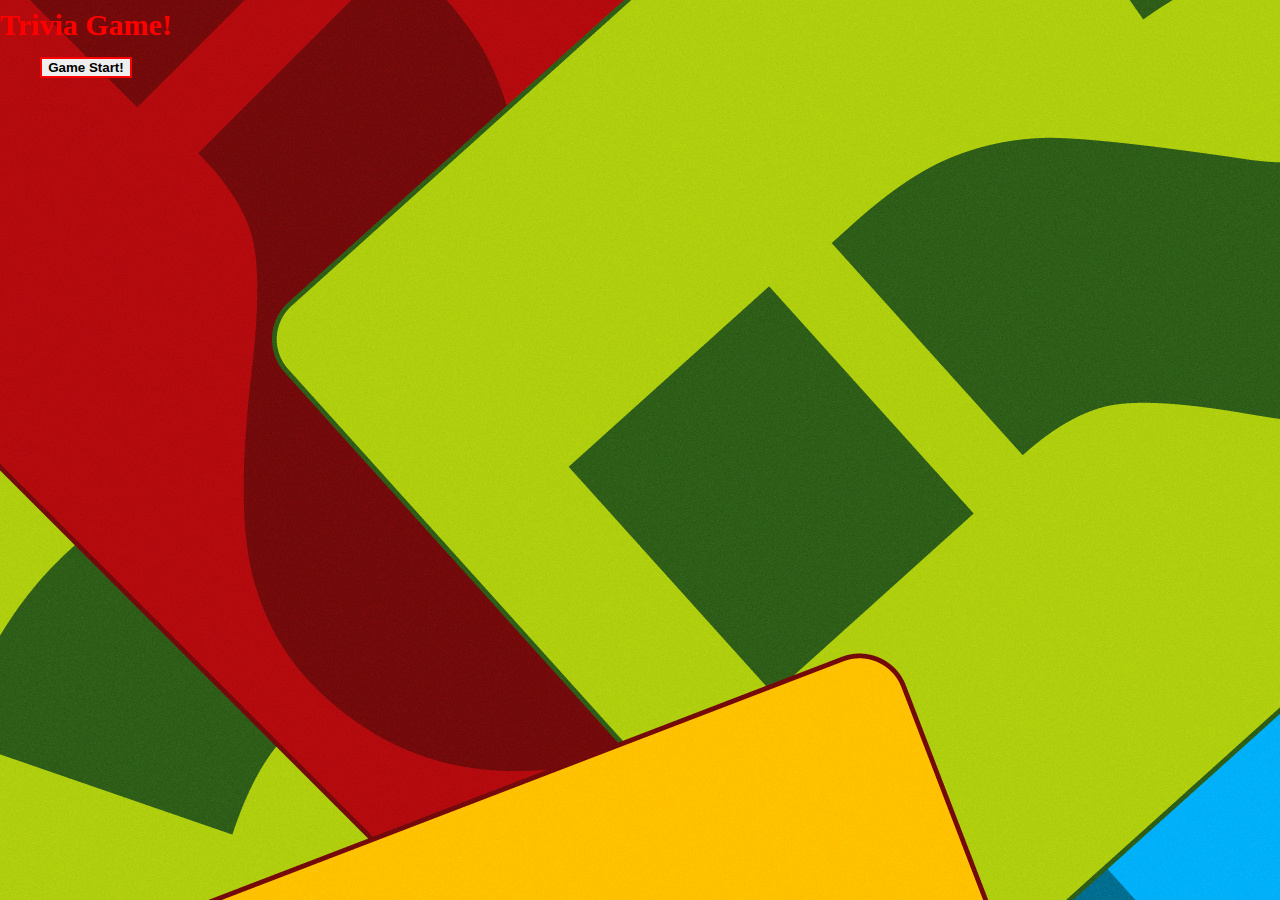
<file: index.html>
<!DOCTYPE html>
<html lang="en">

<head>
    <meta charset="utf-8">
    <title>Trivia Game</title>
    <meta name="description" content="">
    <meta name="viewport" content="width=device-width, initial-scale=1">

    <!-- Link to the jQuery Library -->
    <script src="https://cdnjs.cloudflare.com/ajax/libs/jquery/3.2.1/jquery.min.js"></script>

    <!-- Bootstrap -->
    <link rel="stylesheet" href="https://stackpath.bootstrapcdn.com/bootstrap/4.2.1/css/bootstrap.min.css"
        integrity="sha384-GJzZqFGwb1QTTN6wy59ffF1BuGJpLSa9DkKMp0DgiMDm4iYMj70gZWKYbI706tWS" crossorigin="anonymous">

    <!-- AND/OR YOUR OWN CSS -->
    <link rel="stylesheet" href="assets/css/reset.css">
    <link rel="stylesheet" href="assets/css/style.css">

</head>

<body>
    <!-- HTML start here -->
    <div class="jumbotron container">
        <div class="head">
            <h1 class="title">Trivia Game!</h1>
        </div>
        <div class="row">
            <!-- <div class="body col-xs-12 col-sm-10 col-md-8"> -->
            <!-- this is where thing dynamicly create in class body -->
            <div class="body col">
            </div>
        </div>
    </div>
    <!-- HTML end here -->


    <!-- Link to your JavaScript -->
    <script type="text/javascript" src="assets/javascript/app.js"></script>

</body>

</html>
</file>
<file: assets/css/style.css>
/* general css */
body {
    /* background-image: url("assets/images/trivia.jpg"); */
    background-image: url("../images/trivia.jpg");
    /* color: white; */
    display: flex;
    flex-wrap: wrap;
    margin: 0;
    font-family: Georgia, Times, "Times New Roman", serif;
    font-size: 15px;
    line-height: 35px;
}

h1 {
    font-size: 30px;
    line-height: 50px;
    font-weight: bold;
    /* color: rgb(255, 255, 255); */
}

.body {
    text-align: center;
}
/* button style */
.startButton,
.resetButton {
    font-weight: bold;
    border: 2px solid red;
}

.image {
    max-width: 400px;
}
/* hover for each answer */
.ans:hover {
    color: orangered;
    cursor: pointer;
    border: 2px solid green;
    background: chartreuse;
}

.head {
    text-align: center;
}
/* title header */
.title {
    color: red;
}

/* answer css */
.question {
    color: green;
}

.answerChoice {
    font-weight: bold;
    color: blue;
}

.remain {
    font-weight: bold;
    color: red;
}

.ans {
    color: gray;
}

.question {
    font-weight: bold;
    color: goldenrod;
}

.correctAnswer {
    font-weight: bold;
}

.box {
    font-weight: bold;
}
</file>
